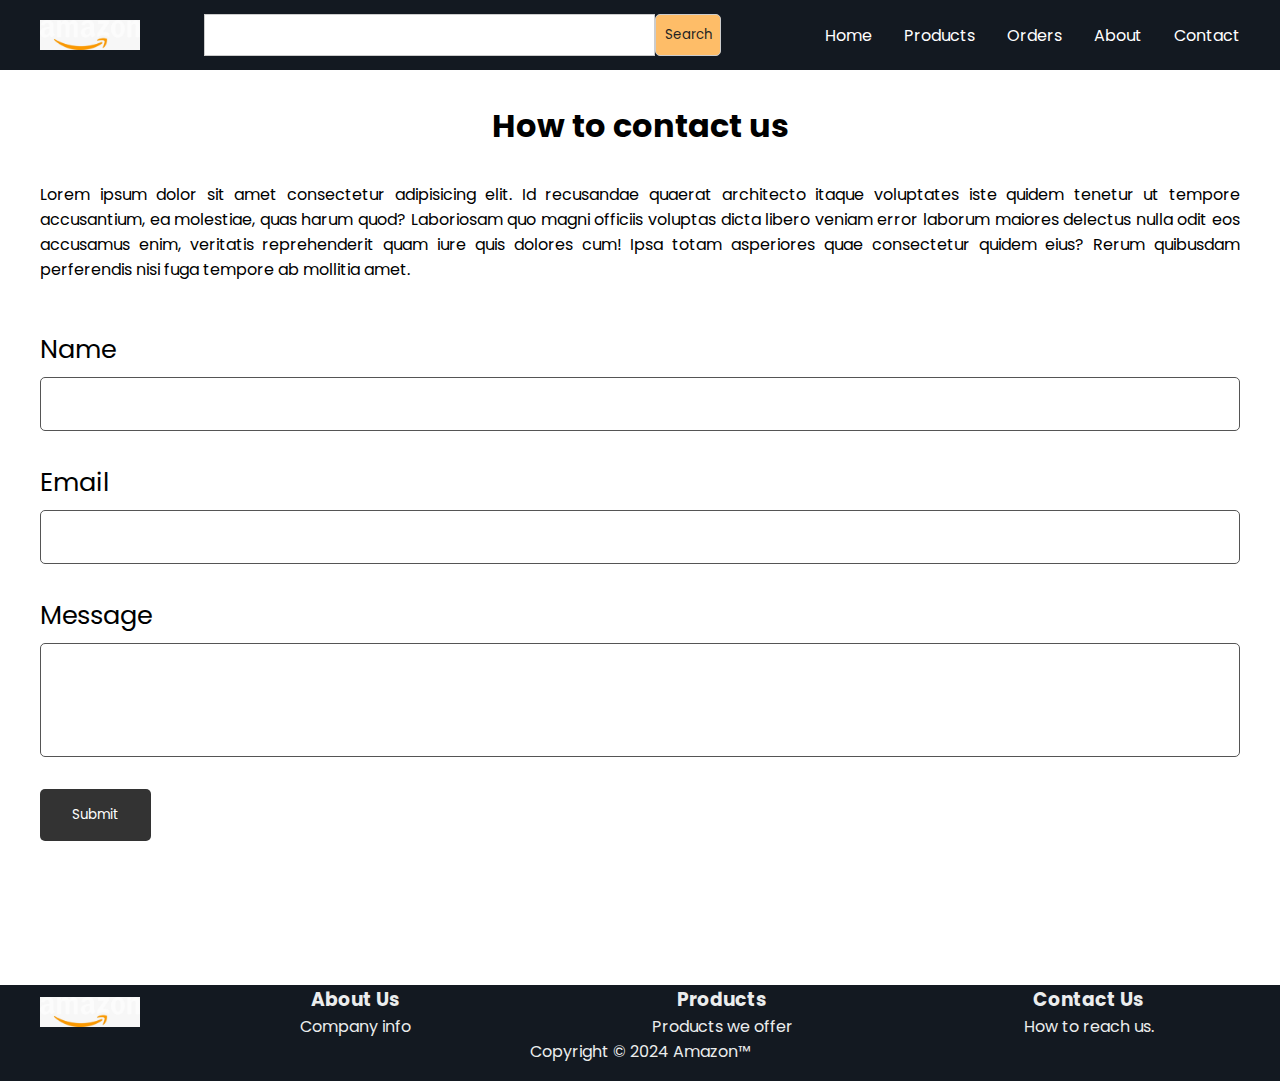
<file: contact.html>
<!DOCTYPE html>
<html lang="en">
  <head>
    <meta charset="UTF-8" />
    <meta name="viewport" content="width=device-width, initial-scale=1.0" />
    <link rel="stylesheet" href="style.css">
    <title>Amazon.com - Contact</title>
  </head>
<body>
    <header>
      <div class="header-wrapper">
        <img class="logo" src="images/logo.png" alt="Amazon Logo" />
        <div class="search">
          <input class="search-input" type="text" />
          <button class="search-button">Search</button>
        </div>
        <nav>
          <ul>
            <li><a href="index.html">Home</a></li>
            <li><a href="products.html">Products</a></li>
            <li><a href="orders.html">Orders</a></li>
            <li><a href="about.html">About</a></li>
            <li><a href="contact.html">Contact</a></li>
          </ul>
        </nav>
      </div>
    </header>
    <div class="container">
      <h1 class="heading">How to contact us</h1>
      <p>
        Lorem ipsum dolor sit amet consectetur adipisicing elit. Id recusandae
        quaerat architecto itaque voluptates iste quidem tenetur ut tempore
        accusantium, ea molestiae, quas harum quod? Laboriosam quo magni
        officiis voluptas dicta libero veniam error laborum maiores delectus
        nulla odit eos accusamus enim, veritatis reprehenderit quam iure quis
        dolores cum! Ipsa totam asperiores quae consectetur quidem eius? Rerum
        quibusdam perferendis nisi fuga tempore ab mollitia amet.
      </p>
      <form id="form">
        <div class="input-container">
          <label for="name">Name</label>
          <input type="text" id="name" name="name" required />
        </div>
        <div class="input-container">
          <label for="email">Email</label>
          <input type="email" id="email" name="email" required />
        </div>
        <div class="input-container">
          <label for="message">Message</label>
          <textarea id="message" name="message" rows="4" required></textarea>
        </div>
        <button>Submit</button>
      </form>
    </div>
    <footer>
      <div class="footer-wrapper">
        <img class="logo" src="/images/logo.png" alt="Amazon Logo" />
        <div class="footer-section">
          <h3>About Us</h3>
          <p>Company info</p>
        </div>
        <div class="footer-section">
          <h3>Products</h3>
          <p>Products we offer</p>
        </div>
        <div class="footer-section">
          <h3>Contact Us</h3>
          <p>How to reach us.</p>
        </div>
      </div>
      <p>Copyright &copy; 2024 Amazon&trade;</p>
    </footer>
  </body>
</html>
</file>
<file: style.css>
@import url("https://fonts.googleapis.com/css2?family=Poppins:wght@300;400;500;600;700&display=swap");

* {
    margin: 0;
    font-family: "Poppins", sans-serif;
}

body {
    position: relative;
    min-height: 100vh;
}

.container {
    max-width: 1200px;
    margin: 0 auto;
    padding-bottom: 12rem;
    text-align: justify;
}

.container p {
    margin-top: 2rem;
}

.container img {
    display: block;
    margin: 2rem auto;
    align-self: center;
}

header {
    height: 70px;
    background-color: #131921;
    display: flex;
    justify-content: center;
    align-items: center;
}

.header-wrapper {
    display: flex;
    justify-content: space-between;
    max-width: 1200px;
    width: 100%;
    align-items: center;
    gap: 4rem;
}

.logo {
    width: 100px;
}

nav ul {
    display: flex;
    list-style: none;
    gap: 2rem;
}

ul a {
    color: white;
    text-decoration: none;
}

.search {
    display: flex;
    justify-content: center;
    align-items: center;
    align-content: center;
    flex: 1;
}

.search-input {
    width: 100%;
    height: 40px;
    border: 1px solid #ccc;
    padding: 0 10px;
}

.search-button {
    width: 40px;
    height: 42px;
    background-color: #febd68;
    border: 1px solid #ccc;
    display: flex;
    justify-content: center;
    align-items: center;
    align-content: center;
    color: #232323;
}

.heading {
    margin-top: 2rem;
    text-align: center;
}

form {
    margin: 3rem 0;
    display: flex;
    flex-direction: column;
    row-gap: 2rem;
}

.input-container {
    display: flex;
    flex-direction: column;
    row-gap: 0.5rem;
}

.input-container label {
    font-size: 1.6rem;
}

.input-container input,
textarea {
    padding: 1rem 2rem;
    border-radius: 5px;
    border: 1px solid #555;
    resize: none;
}

button {
    align-self: flex-start;
    padding: 1rem 2rem;
    border-radius: 5px;
    border: none;
    background: #333;
    color: #fff;
    cursor: pointer;
}

.products-container {
    display: flex;
}

.product-card {
    background-color: #fff;
    display: flex;
    flex-direction: column;
    align-items: center;
    border: 1px solid #ccc;
    padding: 10px;
    width: 300px;
    margin-left: auto;
    margin-right: auto;
    margin-top: 60px;
}

.product-image {
    width: 100%;
    height: 200px;
    margin-bottom: 10px;
    text-align: center;
}

.product-image img {
    max-width: 100%;
    max-height: 100%;
}

.product-title {
    font-size: 24px;
    margin: 0;
    text-align: center;
}

.product-price {
    font-size: 20px;
    margin: 0;
    text-align: center;
}

.add-to-cart-btn,
.view-btn {
    background-color: cornflowerblue;
    color: #fff;
    border: none;
    padding: 10px 20px;
    margin: 10px;
    cursor: pointer;
    border-radius: 3px;
    transition: all 0.25s ease;
}

.add-to-cart-btn:hover,
.view-btn:hover {
    opacity: 0.8;
}

table {
    font-family: arial, sans-serif;
    border-collapse: collapse;
    width: 100%;
}

td,
th {
    border: 1px solid #dddddd;
    text-align: left;
    padding: 8px;
}

tr:nth-child(even) {
    background-color: #dddddd;
}

footer {
    height: 6rem;
    background-color: #131921;
    position: absolute;
    bottom: 0;
    width: 100%;
    color: #ebeded;
    text-align: center;
}

.footer-wrapper {
    display: flex;
    justify-content: space-between;
    max-width: 1200px;
    width: 100%;
    align-items: center;
    gap: 4rem;
    margin: 0 auto;
}

.footer-section {
    flex: 1;
}
</file>
